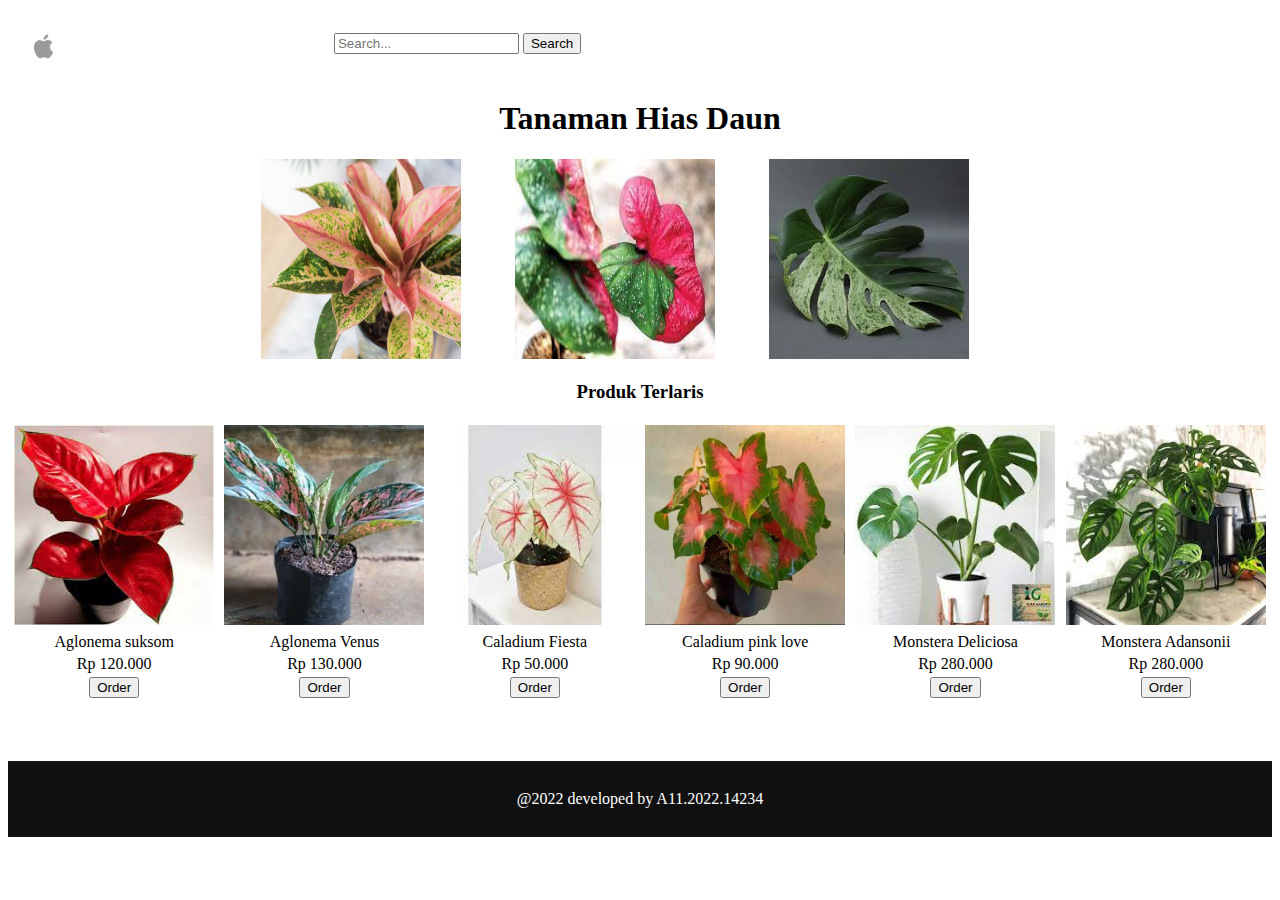
<file: index.html>
<!DOCTYPE html>
<html lang="en">
<head>
    <meta charset="UTF-8">
    <meta http-equiv="X-UA-Compatible" content="IE=edge">
    <meta name="viewport" content="width=device-width, initial-scale=1.0">
    <title>Home</title>
    <link rel="stylesheet" href="home.css">
</head>
<body>
    <ul class="po">
        <li class="pop"><a href="index.html"><img src="logo.png" alt="logo" width="20px"></a></li>
        <li class="pop"><a href="index.html">Home</a></li>
        <li class="pop"><a href="about.html">About</a></li>
        <li class="pop"><a href="Belanja.html">Belanja</a></li>
        <li class="pop">
            <form>
            <input class="op" type="search" placeholder="Search..." >               
            <input type="submit" value="Search">  </form></li>
    </ul>
    
    <div class="iya1">
        <h1>
            Tanaman Hias Daun       
        </h1>
        <img class="daun" src="algonem.png" alt="foto1" width="200px" height="200px">
        <img  class="daun" src="caladium.jpeg" alt="foto2" width="200px" height="200px">
        <img class="daun" src="monster.jpeg" alt="foto3" width="200px" height="200px">
    </div>
    <h3>Produk Terlaris</h3>
         <table style="width:100%" class="tabel">
            <tr>
                <td><img src="home1.jpeg" alt="1" width="200px" height="200px"></td>
                <td><img src="home2.jpeg" alt="2"width="200px" height="200px"></td>
                <td><img src="home3.jpeg" alt="3"width="200px" height="200px"></td>
                <td><img src="home4.jpeg" alt="4"width="200px" height="200px"></td>
                <td><img src="home5.jpeg" alt="5"width="200px" height="200px"></td>
                <td><img src="home6.jpeg" alt="6"width="200px" height="200px"></td>

            </tr>
            <tr>
                <td>Aglonema suksom</td>
                <td>Aglonema Venus</td>
                <td>Caladium Fiesta</td>
                <td>Caladium  pink love</td>
                <td>Monstera  Deliciosa</td>
                <td>Monstera Adansonii</td>
            </tr>
            <tr>
                <td>Rp 120.000</td>
                <td>Rp 130.000</td>
                <td>Rp 50.000</td>
                <td>Rp 90.000</td>
                <td>Rp 280.000</td>
                <td>Rp 280.000</td>
            </tr>
            <tr>
                <td><input type="submit" value="Order"></td>
                <td><input type="submit" value="Order"></td>
                <td><input type="submit" value="Order"></td>
                <td><input type="submit" value="Order"></td>
                <td><input type="submit" value="Order"></td>
                <td><input type="submit" value="Order"></td>              
            </tr>
          </table>
    <footer >
        <p>@2022 developed by A11.2022.14234</p>
    </footer>   
</body>
</html>
</file>
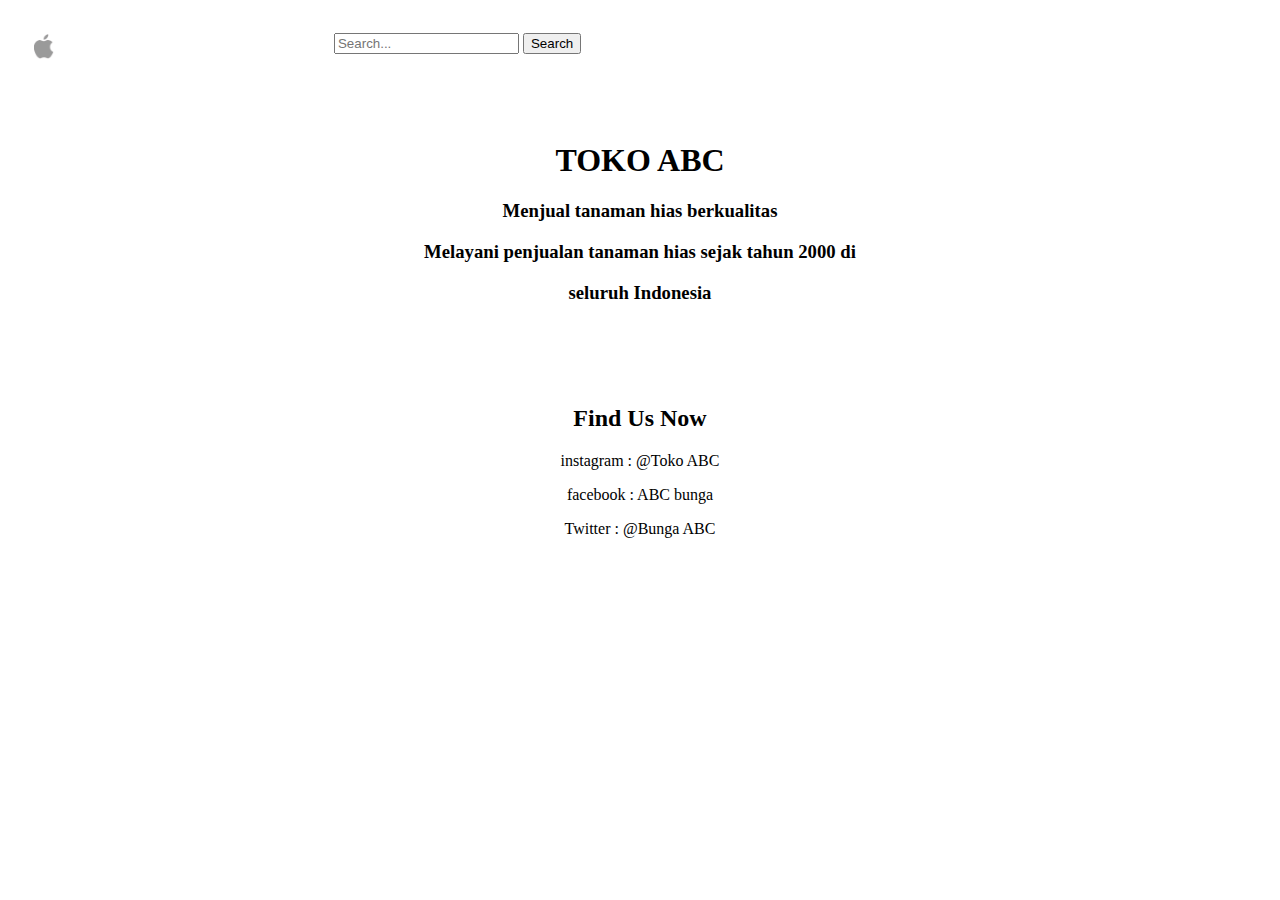
<file: about.html>
<!DOCTYPE html>
<html lang="en">
<head>
    <meta charset="UTF-8">
    <meta http-equiv="X-UA-Compatible" content="IE=edge">
    <meta name="viewport" content="width=device-width, initial-scale=1.0">
    <title>About</title>
    <link rel="stylesheet" href="about.css">
</head>
<body>
    <ul class="po">
        <li class="pop"><a href="index.html"><img src="logo.png" alt="logo" width="20px"></a></li>
        <li class="pop"><a href="index.html">Home</a></li>
        <li class="pop"><a href="index.html">About</a></li>
        <li class="pop"><a href="Belanja.html">Belanja</a></li>
        <li class="pop">
            <form>
            <input class="op" type="search" placeholder="Search..." >               
            <input type="submit" value="Search">  </form></li>
    </ul>
    <div class="tet">
    <h1>TOKO ABC</h1>
    <h3>Menjual tanaman hias berkualitas</h3>
    <h3>Melayani penjualan tanaman hias sejak tahun 2000 di</h3>
    <h3>seluruh Indonesia</h3>
    </div>
    <div class="ope">
        <h2>Find Us Now</h2>
        <p> instagram : @Toko ABC</p>
        <p> facebook : ABC bunga</p>
        <p>Twitter : @Bunga ABC</p>
    </div>
    <footer >
        <p>@2022 developed by A11.2022.14234</p>
    </footer>  
</body>
</html>
</file>
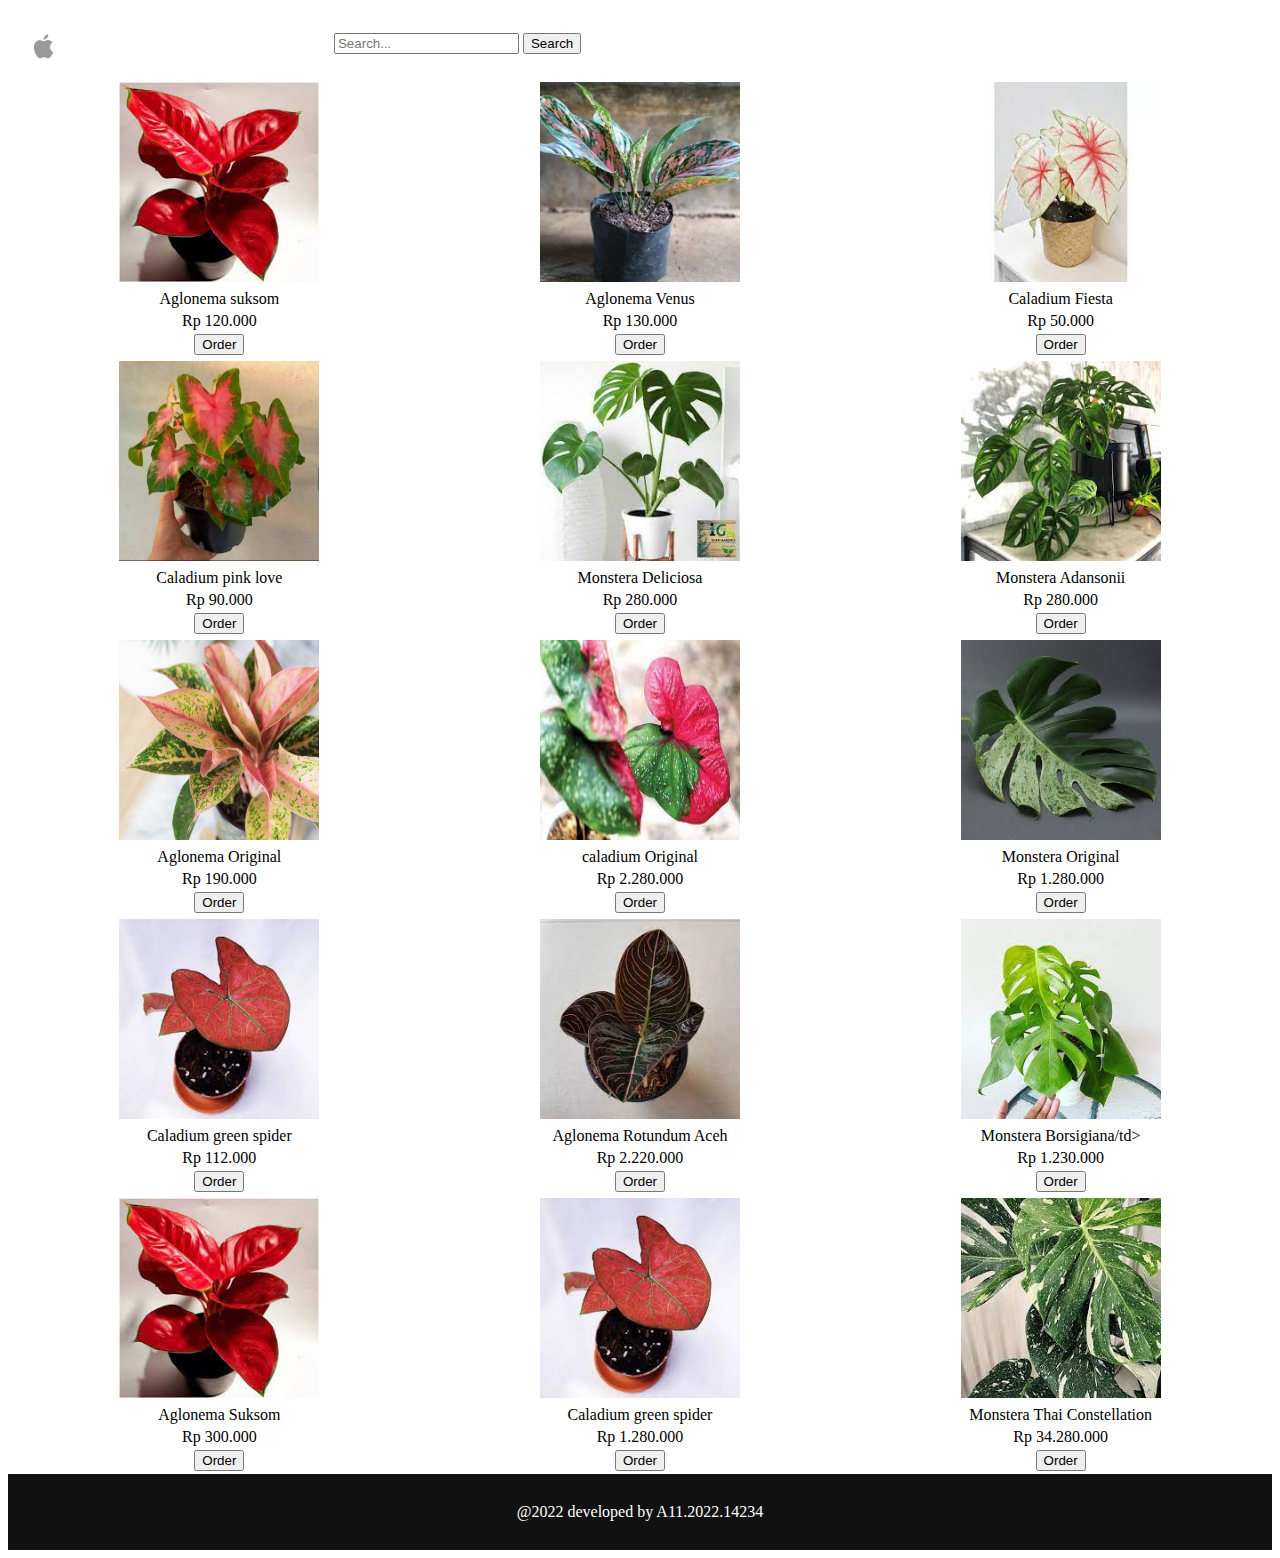
<file: belanja.html>
<!DOCTYPE html>
<html lang="en">
<head>
    <meta charset="UTF-8">
    <meta http-equiv="X-UA-Compatible" content="IE=edge">
    <meta name="viewport" content="width=device-width, initial-scale=1.0">
    <title>Belanja</title>
    <link rel="stylesheet" href="Belanja.css">
</head>
<body>
    <ul class="po">
        <li class="pop"><a href="index.html"><img src="logo.png" alt="logo" width="20px"></a></li>
        <li class="pop"><a href="index.html">Home</a></li>
        <li class="pop"><a href="about.html">About</a></li>
        <li class="pop"><a href="Belanja.html">Belanja</a></li>
        <li class="pop">
            <form>
            <input class="op" type="search" placeholder="Search..." >               
            <input type="submit" value="Search">  </form></li>
    </ul>   
    <div>
        <table style="width:100%" class="tabel">
            <tr>
                <td><img src="home1.jpeg" alt="1" width="200px" height="200px"></td>
                <td><img src="home2.jpeg" alt="2"width="200px" height="200px"></td>
                <td><img src="home3.jpeg" alt="3"width="200px" height="200px"></td>
            </tr>
            <tr>
                <td>Aglonema suksom</td>
                <td>Aglonema Venus</td>
                <td>Caladium Fiesta</td>
            </tr>
            <tr>
                <td>Rp 120.000</td>
                <td>Rp 130.000</td>
                <td>Rp 50.000</td>
            </tr>
            <tr>
                <td><input type="submit" value="Order"></td>
                <td><input type="submit" value="Order"></td>
                <td><input type="submit" value="Order"></td>
            </tr>
        </table>
    </div>
    <div>
        <table style="width:100%" class="tabel">
            <tr>
                <td><img src="home4.jpeg" alt="4"width="200px" height="200px"></td>
                <td><img src="home5.jpeg" alt="5"width="200px" height="200px"></td>
                <td><img src="home6.jpeg" alt="6"width="200px" height="200px"></td>
            </tr>
            <tr>
                <td>Caladium  pink love</td>
                <td>Monstera  Deliciosa</td>
                <td>Monstera Adansonii</td>
            </tr>
            <tr>
                <td>Rp 90.000</td>
                <td>Rp 280.000</td>
                <td>Rp 280.000</td>
            </tr>
            <tr>
                <td><input type="submit" value="Order"></td>
                <td><input type="submit" value="Order"></td>
                <td><input type="submit" value="Order"></td>
            </tr>
    </div>
    <div>
        <table style="width:100%" class="tabel">
            <tr>
                <td><img src="algonem.png" alt="foto1" width="200px" height="200px"></td>
                <td><img src="caladium.jpeg" alt="foto2" width="200px" height="200px"></td>
                <td><img src="monster.jpeg" alt="foto3" width="200px" height="200px"></td>
            </tr>
            <tr>
                <td>Aglonema Original</td>
                <td>caladium Original</td>
                <td>Monstera Original</td>
            </tr>
            <tr>
                <td>Rp 190.000</td>
                <td>Rp 2.280.000</td>
                <td>Rp 1.280.000</td>
            </tr>
            <tr>
                <td><input type="submit" value="Order"></td>
                <td><input type="submit" value="Order"></td>
                <td><input type="submit" value="Order"></td>
            </tr>
        </table>
    </div>

    <div>
        <table style="width:100%" class="tabel">
            <tr>
                <td><img src="Caladium green spider.jpeg"foto1" width="200px" height="200px"></td>
                <td><img src="aglonemaRotundumAceh.jpeg" alt="foto2" width="200px" height="200px"></td>
                <td><img src="Monstera Borsigiana.jpeg" alt="foto3" width="200px" height="200px"></td>
            </tr>
            <tr>
                <td>Caladium green spider</td>
                <td>Aglonema Rotundum Aceh</td>
                <td>Monstera Borsigiana/td>
            </tr>
            <tr>
                <td>Rp 112.000</td>
                <td>Rp 2.220.000</td>
                <td>Rp 1.230.000</td>
            </tr>
            <tr>
                <td><input type="submit" value="Order"></td>
                <td><input type="submit" value="Order"></td>
                <td><input type="submit" value="Order"></td>
            </tr>
        </table>
    </div>

    <div>
        <table style="width:100%" class="tabel">
            <tr>
                <td><img src="aglonemaSuksom.jpeg"foto1" width="200px" height="200px"></td>
                <td><img src="Caladium green spider.jpeg" alt="foto2" width="200px" height="200px"></td>
                <td><img src="Monstera Thai Constellation.jpeg" alt="foto3" width="200px" height="200px"></td>
            </tr>
            <tr>
                <td>Aglonema Suksom</td>
                <td>Caladium green spider</td>
                <td>Monstera Thai Constellation</td>
            </tr>
            <tr>
                <td>Rp 300.000</td>
                <td>Rp 1.280.000</td>
                <td>Rp 34.280.000</td>
            </tr>
            <tr>
                <td><input type="submit" value="Order"></td>
                <td><input type="submit" value="Order"></td>
                <td><input type="submit" value="Order"></td>
            </tr>
        </table>
    </div>

<footer>
    <p>@2022 developed by A11.2022.14234</p>
</footer>
</body>
</html>
</file>
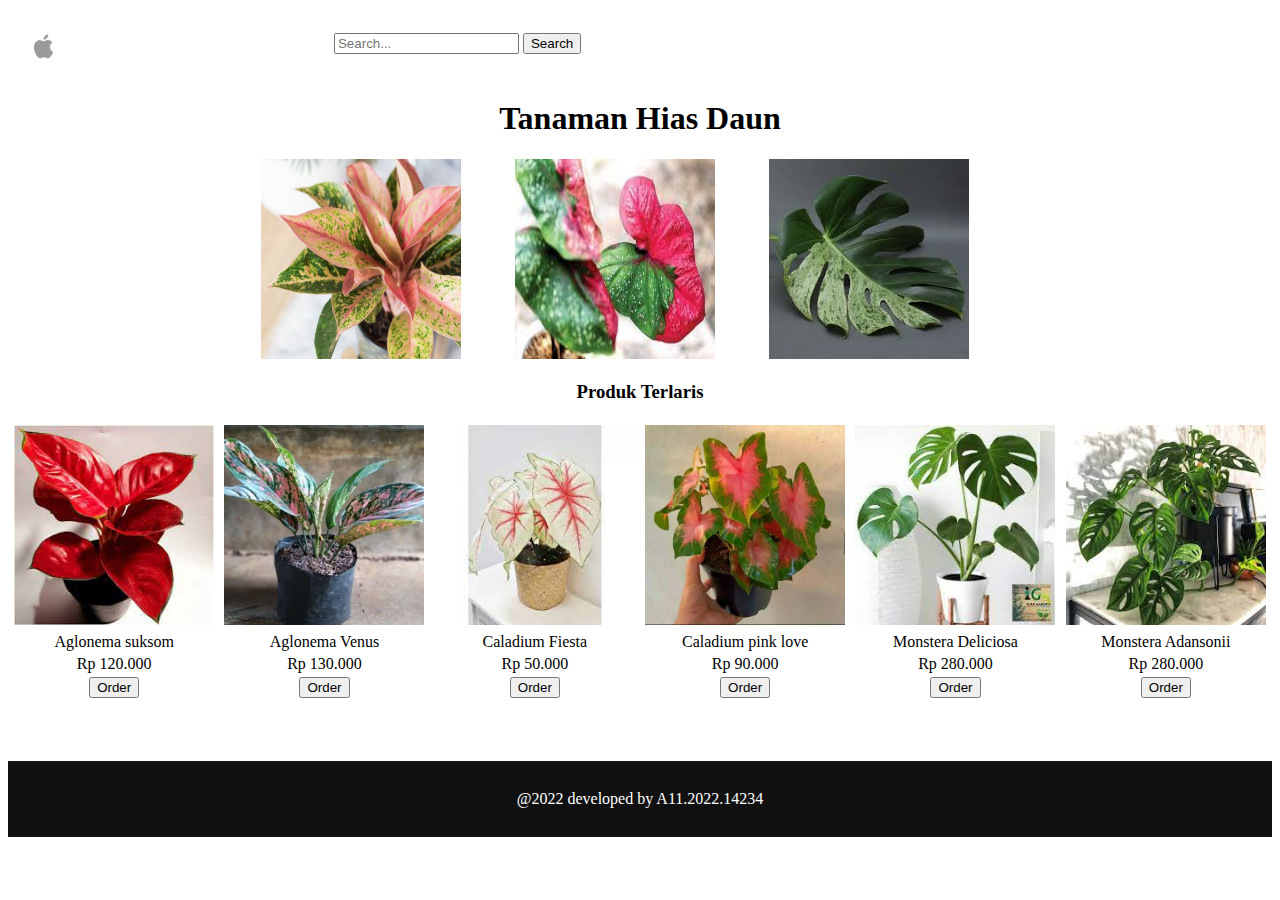
<file: home.html>
<!DOCTYPE html>
<html lang="en">
<head>
    <meta charset="UTF-8">
    <meta http-equiv="X-UA-Compatible" content="IE=edge">
    <meta name="viewport" content="width=device-width, initial-scale=1.0">
    <title>Home</title>
    <link rel="stylesheet" href="home.css">
</head>
<body>
    <ul class="po">
        <li class="pop"><a href="home.html"><img src="logo.png" alt="logo" width="20px"></a></li>
        <li class="pop"><a href="home.html">Home</a></li>
        <li class="pop"><a href="about.html">About</a></li>
        <li class="pop"><a href="Belanja.html">Belanja</a></li>
        <li class="pop">
            <form>
            <input class="op" type="search" placeholder="Search..." >               
            <input type="submit" value="Search">  </form></li>
    </ul>
    
    <div class="iya1">
        <h1>
            Tanaman Hias Daun       
        </h1>
        <img class="daun" src="algonem.png" alt="foto1" width="200px" height="200px">
        <img  class="daun" src="caladium.jpeg" alt="foto2" width="200px" height="200px">
        <img class="daun" src="monster.jpeg" alt="foto3" width="200px" height="200px">
    </div>
    <h3>Produk Terlaris</h3>
         <table style="width:100%" class="tabel">
            <tr>
                <td><img src="home1.jpeg" alt="1" width="200px" height="200px"></td>
                <td><img src="home2.jpeg" alt="2"width="200px" height="200px"></td>
                <td><img src="home3.jpeg" alt="3"width="200px" height="200px"></td>
                <td><img src="home4.jpeg" alt="4"width="200px" height="200px"></td>
                <td><img src="home5.jpeg" alt="5"width="200px" height="200px"></td>
                <td><img src="home6.jpeg" alt="6"width="200px" height="200px"></td>

            </tr>
            <tr>
                <td>Aglonema suksom</td>
                <td>Aglonema Venus</td>
                <td>Caladium Fiesta</td>
                <td>Caladium  pink love</td>
                <td>Monstera  Deliciosa</td>
                <td>Monstera Adansonii</td>
            </tr>
            <tr>
                <td>Rp 120.000</td>
                <td>Rp 130.000</td>
                <td>Rp 50.000</td>
                <td>Rp 90.000</td>
                <td>Rp 280.000</td>
                <td>Rp 280.000</td>
            </tr>
            <tr>
                <td><input type="submit" value="Order"></td>
                <td><input type="submit" value="Order"></td>
                <td><input type="submit" value="Order"></td>
                <td><input type="submit" value="Order"></td>
                <td><input type="submit" value="Order"></td>
                <td><input type="submit" value="Order"></td>              
            </tr>
          </table>
    <footer >
        <p>@2022 developed by A11.2022.14234</p>
    </footer>   
</body>
</html>
</file>
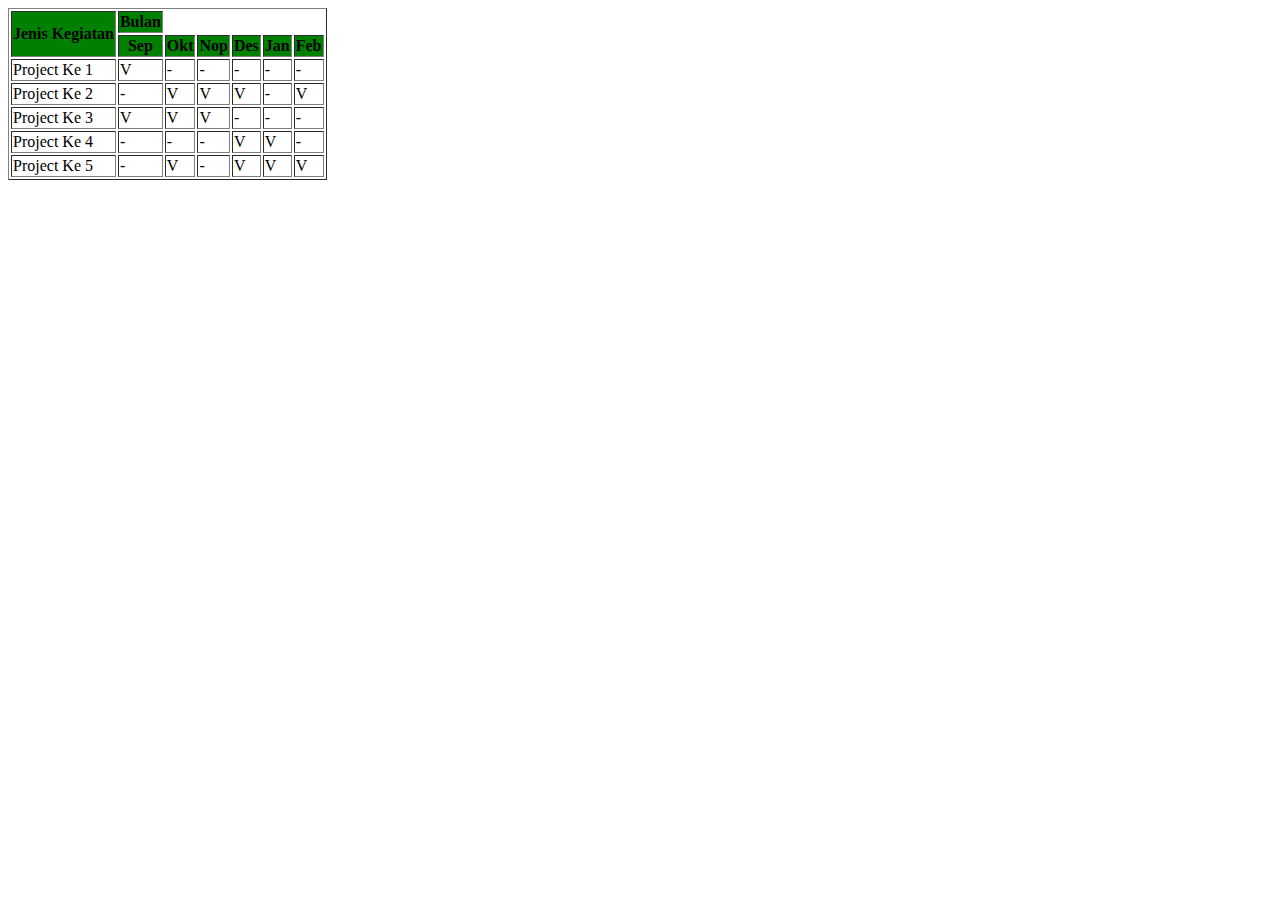
<file: tabel bulan.html>
<!DOCTYPE html>
<html lang="en">
<head>
    <meta charset="UTF-8">
    <meta http-equiv="X-UA-Compatible" content="IE=edge">
    <meta name="viewport" content="width=device-width, initial-scale=1.0">
    <title>Tabel Bulan</title>
</head>
<body>
    <table border="1">
        <tr>
            <th rowspan="2" bgcolor="green">Jenis Kegiatan</th>
            <th colspan="1" bgcolor="green">Bulan</th>
        </tr>
        <tr>
            <th bgcolor="green">Sep</th>
            <th bgcolor="green">Okt</th>
            <th bgcolor="green">Nop</th>
            <th bgcolor="green">Des</th>
            <th bgcolor="green">Jan</th>
            <th bgcolor="green">Feb</th>
        </tr>
        <tr>
            <td>Project Ke 1</td>
            <td>V</td>
            <td>-</td>
            <td>-</td>
            <td>-</td>
            <td>-</td>
            <td>-</td>
        </tr>
        <tr>
            <td>Project Ke 2</td>
            <td>-</td>
            <td>V</td>
            <td>V</td>
            <td>V</td>
            <td>-</td>
            <td>V</td>
        </tr>
        <tr>
            <td>Project Ke 3</td>
            <td>V</td>
            <td>V</td>
            <td>V</td>
            <td>-</td>
            <td>-</td>
            <td>-</td>
        </tr>
        <tr>
            <td>Project Ke 4</td>
            <td>-</td>
            <td>-</td>
            <td>-</td>
            <td>V</td>
            <td>V</td>
            <td>-</td>
        </tr>
        <tr>
            <td>Project Ke 5</td>
            <td>-</td>
            <td>V</td>
            <td>-</td>
            <td>V</td>
            <td>V</td>
            <td>V</td>
        </tr>
    </table>

</body>
</html>
</file>
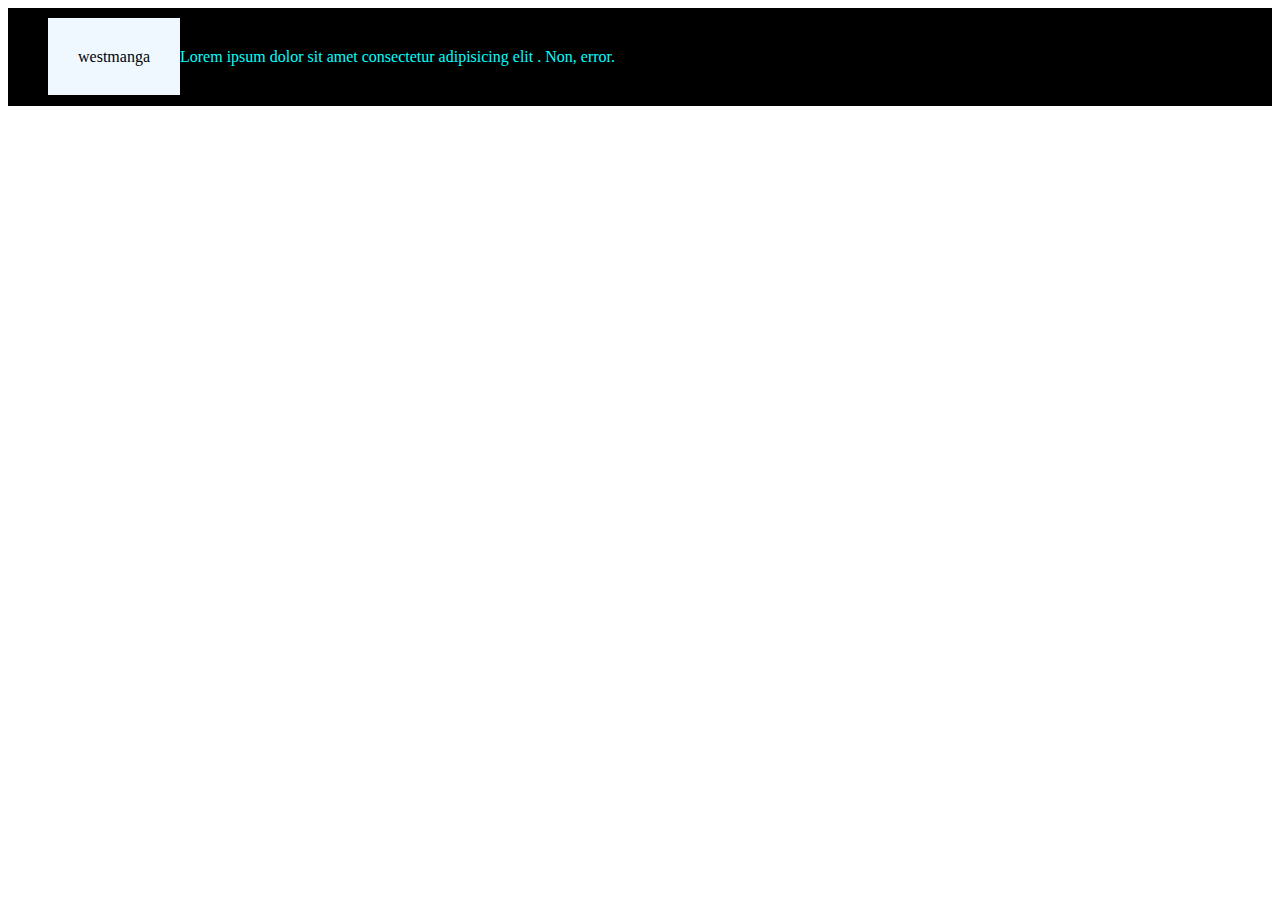
<file: utama.html>
<!DOCTYPE html>
<html lang="en">
<head>
    <meta charset="UTF-8">
    <meta http-equiv="X-UA-Compatible" content="IE=edge">
    <meta name="viewport" content="width=device-width, initial-scale=1.0">
    <title>Valetira</title>
    <link rel="stylesheet" href="utama.css">
</head>
<body>
    <div><span>westmanga</span>Lorem ipsum dolor sit amet consectetur adipisicing elit
        . Non, error.</div>
</body>
</html>
</file>
<file: home.css>
body{
    background-color: #pink;
}
.po {
    list-style-type: none;
    margin: 0;
    padding: 0;
    overflow: hidden;
    background-color: #pink;
}
.pop {
    float: left;
    padding-left: 10px;
    margin-top: 10px;
}
.pop a {
    display: block;
    color: white;
    text-align: center;
    padding: 16px;
    text-decoration: none;

}
.pop a:hover {
    background-color: #pink;
}
.op{
    margin-top: 15px;
}
.iya1{
    text-align: center;
}
.daun{
    margin-right: 50px;
}
h3{
    text-align: center  ;
}
.tabel{
    text-align: center;
}
footer{
    text-align: center;
    background-color: #111111;
    padding: 13px;
    color: white;
    margin-top: 60px;
}
</file>
<file: about.css>
body{
    background-color: #black;
}
.po {
    list-style-type: none;
    margin: 0;
    padding: 0;
    overflow: hidden;
    background-color: #white;
}
.pop {
    float: left;
    padding-left: 10px;
    margin-top: 10px;
}
.pop a {
    display: block;
    color: white;
    text-align: center;
    padding: 16px;
    text-decoration: none;

}
.pop a:hover {
    background-color: #black;
}
.op{
    margin-top: 15px;
}
.tet{
    margin-top: 5%;
    text-align: center;
}
.ope{
    margin-top: 8%;
    text-align: center;
}
footer{
    text-align: center;
    background-color: #pink;
    padding: 13px;
    color: white;
    margin-top: 15%;
}
</file>
<file: Belanja.css>
body{
    background-color: #pink;
}
.po {
    list-style-type: none;
    margin: 0;
    padding: 0;
    overflow: hidden;
    background-color: #purple;
}
.pop {
    float: left;
    padding-left: 10px;
    margin-top: 10px;
}
.pop a {
    display: block;
    color: white;
    text-align: center;
    padding: 16px;
    text-decoration: none;

}
.pop a:hover {
    background-color: #111111;
}
.op{
    margin-top: 15px;
}
div{
    text-align: center;
}
footer{
    text-align: center;
    background-color: #111111;
    padding: 13px;
    color: white;

}
</file>
<file: utama.css>
div{
    background-color: black;
    color: cyan;
    padding: 40px;
}
div:hover{
    background-color: aqua; color: black;
    font-size: 20px;
}
span{
    background-color: aliceblue; color: black; padding: 30px;
    text-align: left;
}
</file>
